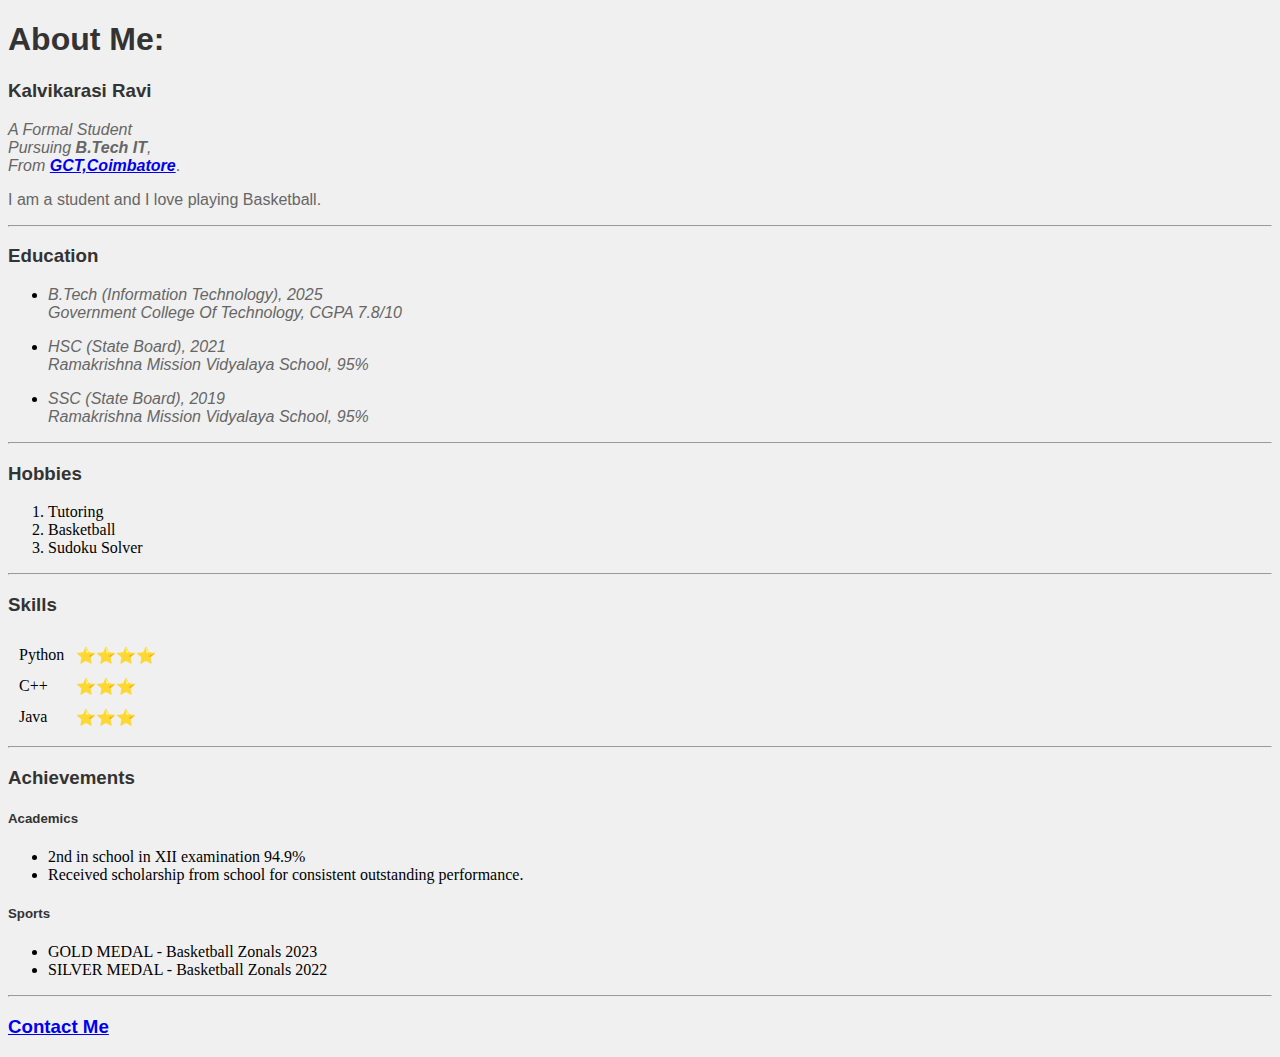
<file: index.html>
<!DOCTYPE html>
<html lang="en">
	<head>
		<title>Walmart Exercise</title>
		 <link rel="stylesheet" href="style.css">
	</head>
	<body>
		<h1>About Me:</h1>

		<h3>Kalvikarasi Ravi</h3>

		<p><em>A Formal Student<br>Pursuing <strong>B.Tech IT</strong>,</em><br><em>From <strong><a href="https://gct.ac.in/">GCT,Coimbatore</a></strong></em>.</p>
		<p>I am a student and I love playing Basketball.</p>
	       
		<hr>
	        <h3>Education</h3>
		   <ul>

                      <li><p><em>B.Tech (Information Technology), 2025<br>Government College Of Technology, CGPA 7.8/10</em></p></li>

                      <li><p><em>HSC (State Board), 2021<br>Ramakrishna Mission Vidyalaya School, 95%</em></p></li>

                      <li><p><em>SSC (State Board), 2019<br>Ramakrishna Mission Vidyalaya School, 95%</em></p></li>

                   </ul>
               <hr>
	       <h3>Hobbies</h3>

  		  <ol>

      		       <li>Tutoring</li>

       		       <li>Basketball</li>

      		       <li>Sudoku Solver</li>

   		 </ol>

              <hr>
       	      <h3>Skills</h3>

 	  	 <table cellspacing="10">
			 <tr>
				 <td>Python</td>

           			 <td>⭐⭐⭐⭐</td>

       			 </tr>

      			  <tr>

           			 <td>C++ </td>

           			 <td>⭐⭐⭐</td>

      			 </tr>

     			 <tr>

           			 <td>Java</td>

           			 <td>⭐⭐⭐</td>

     			 </tr>

   		 </table>

   	    <hr>
	    <section id="achievements">

    <h3>Achievements</h3>

    <h5>Academics</h5>

    <ul>

        <li>2nd in school in XII examination 94.9%</li>

        <li>Received scholarship from school for consistent outstanding performance.</li>

    </ul>

    <h5>Sports</h5>

    <ul>

        <li>GOLD MEDAL - Basketball Zonals 2023</li>

        <li>SILVER MEDAL - Basketball Zonals 2022</li>

    </ul>

</section>
 <hr>

    <h3><a href="contact.html">Contact Me</a></h3>

	</body>
</html>
</file>
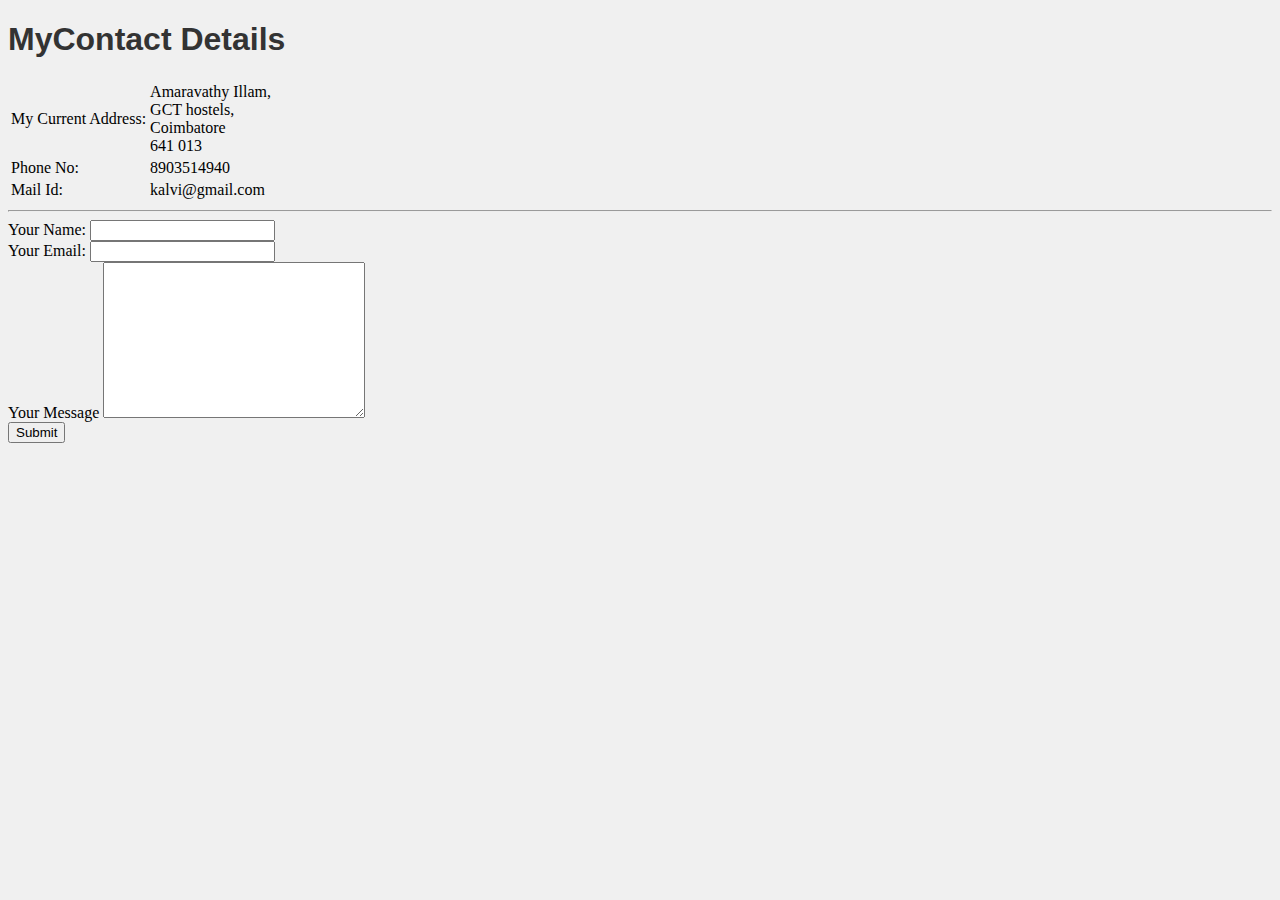
<file: contact.html>
<!DOCTYPE html>

<html lang="en">

<head>

    <meta charset="UTF-8">

    <title>Contact Me</title>
     <link rel="stylesheet" href="style.css">
</head>

<body>

    <h1>MyContact Details</h1>

    <table>

        <tr>

            <td>My Current Address:</td>

            <td>Amaravathy Illam,<br>GCT hostels,<br>Coimbatore<br>641 013</td>

        </tr>

        <tr>

            <td>Phone No:</td>

            <td>8903514940</td>

        </tr>

        <tr>

            <td>Mail Id:</td>

            <td>kalvi@gmail.com</td>

        </tr>

    </table>

    <hr>

    <form action="mailto:kalvikarasiravi@gmail.com" method="post" enctype="text/plain">

        <label>Your Name:</label>

        <input type="text" name="your Name:"><br>

        <label>Your Email:</label>

        <input type="email" name="Your Email:"><br>

        <label>Your Message</label>

        <textarea name="" id="" cols="30" rows="10"></textarea><br>

        <input type="submit" name="Your Message" id="">

    </form>

</body>

</html>
</file>
<file: style.css>
h1, h3, h5 {

    color: #333;

    font-family: Arial, sans-serif;

}




p {

    color: #666;

    font-family: Arial, sans-serif;

}


body {

    background-color: #f0f0f0;

}
</file>
